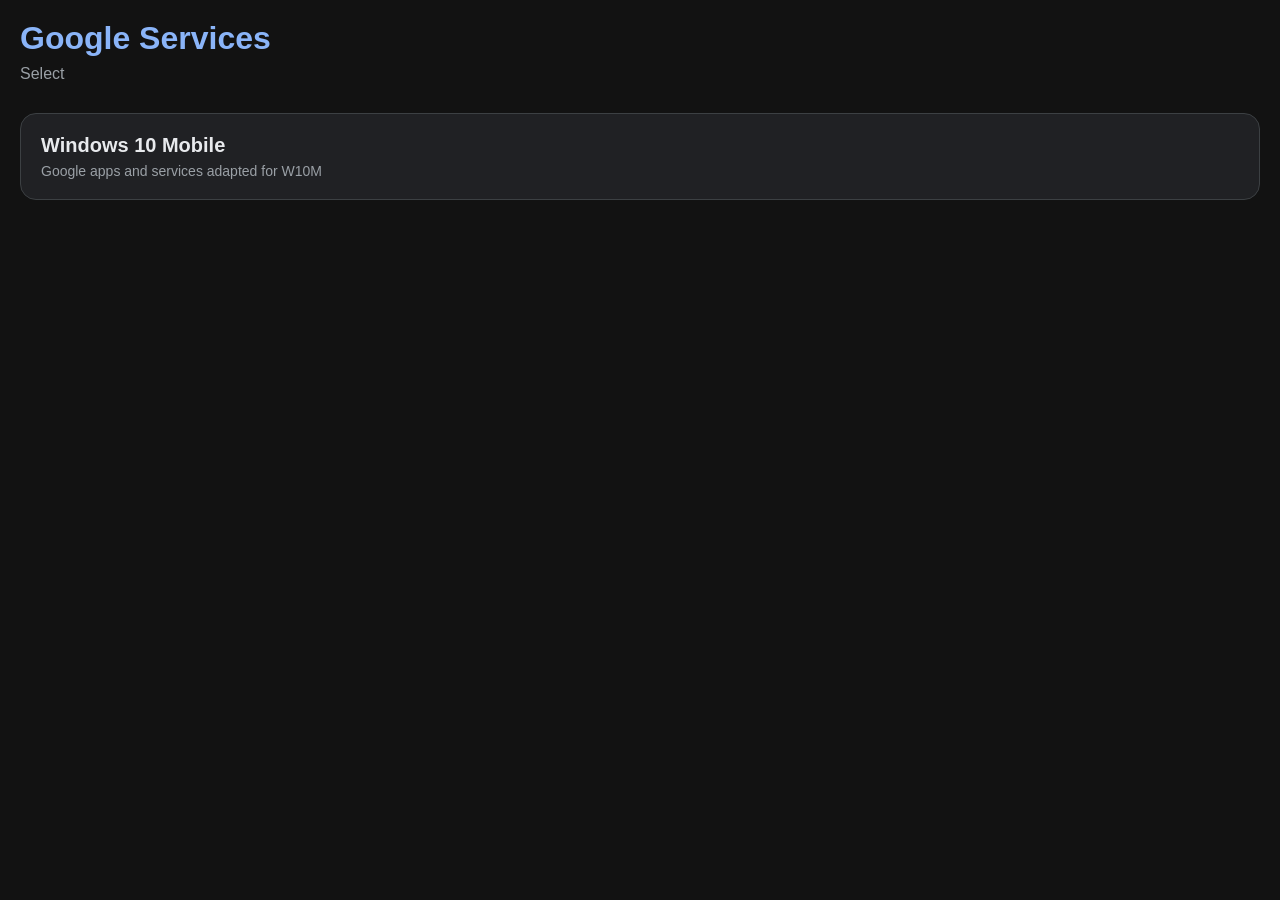
<file: index.html>
<!DOCTYPE html>
<html lang="en">
<head>
    <meta charset="UTF-8">
    <meta name="viewport" content="width=device-width, initial-scale=1.0">
    <title>Google Services</title>
    <style>
        body {
            background-color: #121212;
            color: #e8eaed;
            font-family: -apple-system, BlinkMacSystemFont, "Segoe UI", Roboto, sans-serif;
            margin: 0;
            padding: 20px;
        }
        .header {
            margin-bottom: 30px;
        }
        .site-title {
            font-size: 32px;
            font-weight: 700;
            color: #8ab4f8;
            margin: 0 0 8px 0;
        }
        .site-subtitle {
            font-size: 16px;
            color: #9aa0a6;
            margin: 0;
        }
        .cards-container {
            display: flex;
            flex-direction: column;
            gap: 16px;
            margin-top: 20px;
        }
        .os-card {
            display: block;
            background-color: #202124;
            border: 1px solid #3c4043;
            border-radius: 16px;
            padding: 20px;
            text-decoration: none;
            color: inherit;
            transition: background-color 0.2s, transform 0.2s;
        }
        .os-card:active {
            background-color: #2d2e31;
            transform: scale(0.98);
        }
        .os-card-title {
            font-size: 20px;
            font-weight: 600;
            color: #e8eaed;
            margin-bottom: 6px;
        }
        .os-card-desc {
            font-size: 14px;
            color: #9aa0a6;
        }
    </style>
</head>
<body>

    <div class="header">
        <h1 class="site-title">Google Services</h1>
        <p class="site-subtitle">Select</p>
    </div>

    <div class="cards-container">
        <a href="./windows10mobile/" class="os-card">
            <div class="os-card-title">Windows 10 Mobile</div>
            <div class="os-card-desc">Google apps and services adapted for W10M</div>
        </a>
    </div>

</body>
</html>
</file>
